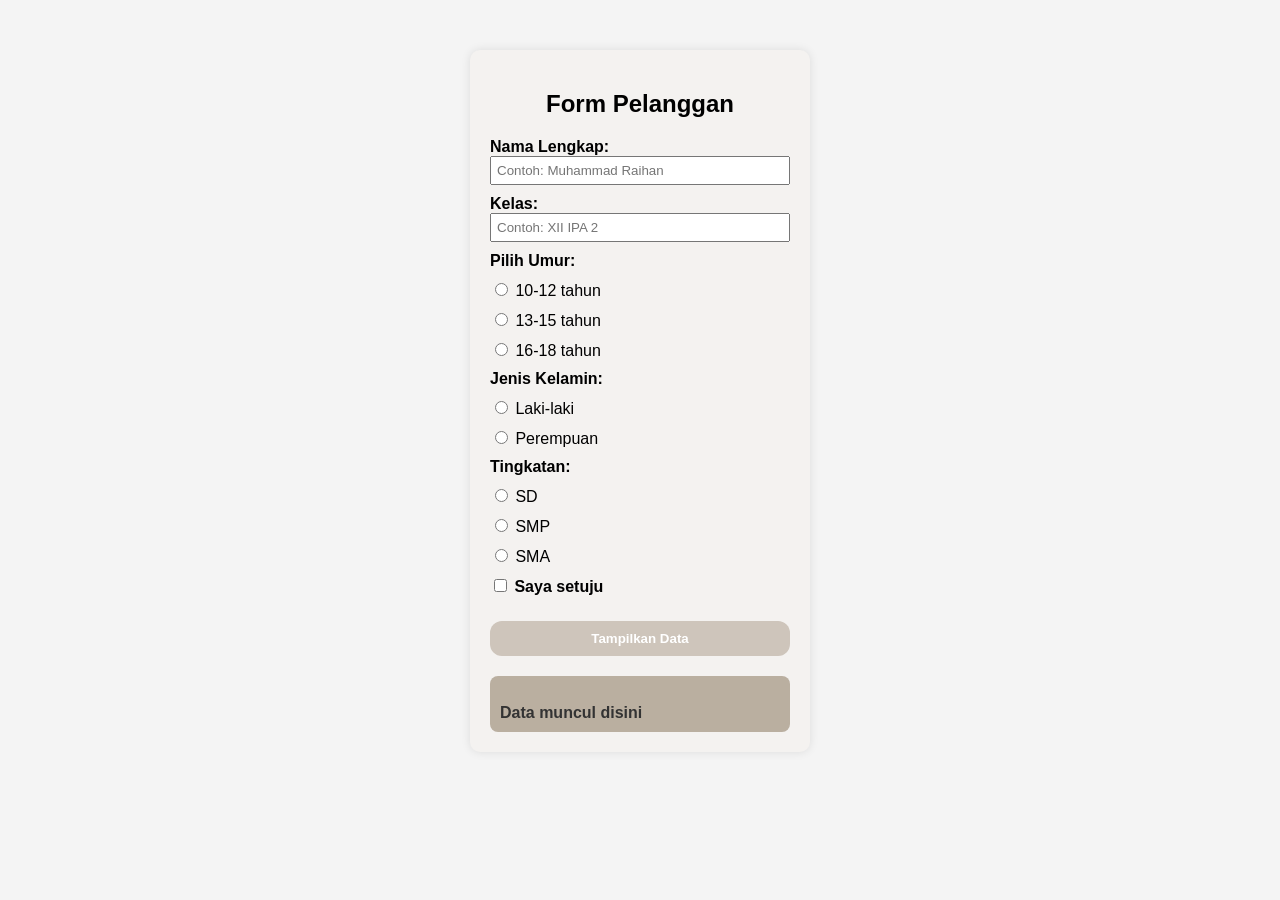
<file: index.html>
<!DOCTYPE html>
<html lang="id">
<head>
    <meta charset="UTF-8">
    <meta name="viewport" content="width=device-width, initial-scale=1.0">
    <title>Sumatif - Form Pelanggan</title>
    
    <style>
        /* --- BAGIAN CSS --- */
        body {
            font-family: Arial, sans-serif;
            margin: 2px;
            background-color: #f4f4f4;
        }

        .container {
            max-width: 300px; /* Diperlebar sedikit agar lebih proporsional */
            background-color: #F4F2F0;
            padding: 20px;
            border-radius: 10px;
            box-shadow: 0 0 10px rgba(0,0,0,0.1);
            margin: auto;
            margin-top: 50px;
        }

        label {
            display: block;
            margin-top: 10px;
            font-weight: bold;
        }

        input[type="text"] {
            width: 100%;
            padding: 5px;
            box-sizing: border-box; /* Agar padding tidak merusak lebar */
        }

        .result {
            margin-top: 20px;
            padding: 10px;
            background-color: #BAAFA0;
            border-radius: 8px;
            font-weight: bold;
            white-space: pre-line;
            color: #333;
        }

        h2 {
            text-align: center;
        }

        button {
            margin-top: 25px;
            padding: 10px;
            width: 100%;
            background-color: #CEC5BB;
            color: white;
            border: none;
            border-radius: 12px;
            cursor: pointer;
            font-weight: bold;
        }

        button:hover {
            background-color: #b5aaa0;
        }
    </style>
</head>
<body>

<div class="container">
    <h2>Form Pelanggan</h2>

    <label>Nama Lengkap:</label>
    <input type="text" id="nama" placeholder="Contoh: Muhammad Raihan">

    <label>Kelas:</label>
    <input type="text" id="kelas" placeholder="Contoh: XII IPA 2">

    <label>Pilih Umur:</label>
    <label style="font-weight: normal;"><input type="radio" name="umur" value="10-12"> 10-12 tahun</label>
    <label style="font-weight: normal;"><input type="radio" name="umur" value="13-15"> 13-15 tahun</label>
    <label style="font-weight: normal;"><input type="radio" name="umur" value="16-18"> 16-18 tahun</label>

    <label>Jenis Kelamin:</label>
    <label style="font-weight: normal;"><input type="radio" name="gender" value="laki-laki"> Laki-laki</label>
    <label style="font-weight: normal;"><input type="radio" name="gender" value="perempuan"> Perempuan</label>

    <label>Tingkatan:</label>
    <label style="font-weight: normal;"><input type="radio" name="tingkat" value="SD"> SD</label>
    <label style="font-weight: normal;"><input type="radio" name="tingkat" value="SMP"> SMP</label>
    <label style="font-weight: normal;"><input type="radio" name="tingkat" value="SMA"> SMA</label>

    <label>
        <input type="checkbox" id="setuju"> Saya setuju
    </label>

    <button id="tampilkanBTN">Tampilkan Data</button>

    <div class="result" id="hasil">
        Data muncul disini
    </div>
</div>

<script>
    /* --- BAGIAN JAVASCRIPT --- */
    document.getElementById('tampilkanBTN').onclick = function() {
        
        var nama = document.getElementById('nama').value.trim();
        if (nama === "") {
            nama = "(nama harus di isi)";
        }

        var kelas = document.getElementById('kelas').value.trim();
        if (kelas === "") {
            kelas = "(kelas harus di isi)";
        }

        var umur = "";
        var u = document.getElementsByName('umur');
        for (var i = 0; i < u.length; i++) {
            if (u[i].checked) {
                umur = u[i].value;
                break;
            }
        }
        if (umur === "") {
            umur = "(pilih umur)";
        }

        var gender = "";
        var radios = document.getElementsByName('gender');
        for (var i = 0; i < radios.length; i++) {
            if (radios[i].checked) {
                gender = radios[i].value;
                break;
            }
        }
        if (gender === "") {
            gender = "(mohon masukan jenis kelamin)";
        }

        var tingkat = "";
        var t = document.getElementsByName('tingkat');
        for (var i = 0; i < t.length; i++) {
            if (t[i].checked) {
                tingkat = t[i].value;
                break;
            }
        }
        if (tingkat === "") {
            tingkat = "(pilih tingkatan)";
        }

        var setuju = document.getElementById('setuju').checked ? "ya" : "tidak";

        var hasilText = "Nama: " + nama +
                        "\nKelas: " + kelas +
                        "\nUmur: " + umur +
                        "\nJenis Kelamin: " + gender +
                        "\nTingkatan: " + tingkat +
                        "\nSetuju: " + setuju;

        document.getElementById('hasil').innerText = hasilText;
    }
</script>

</body>
</html>
</file>
